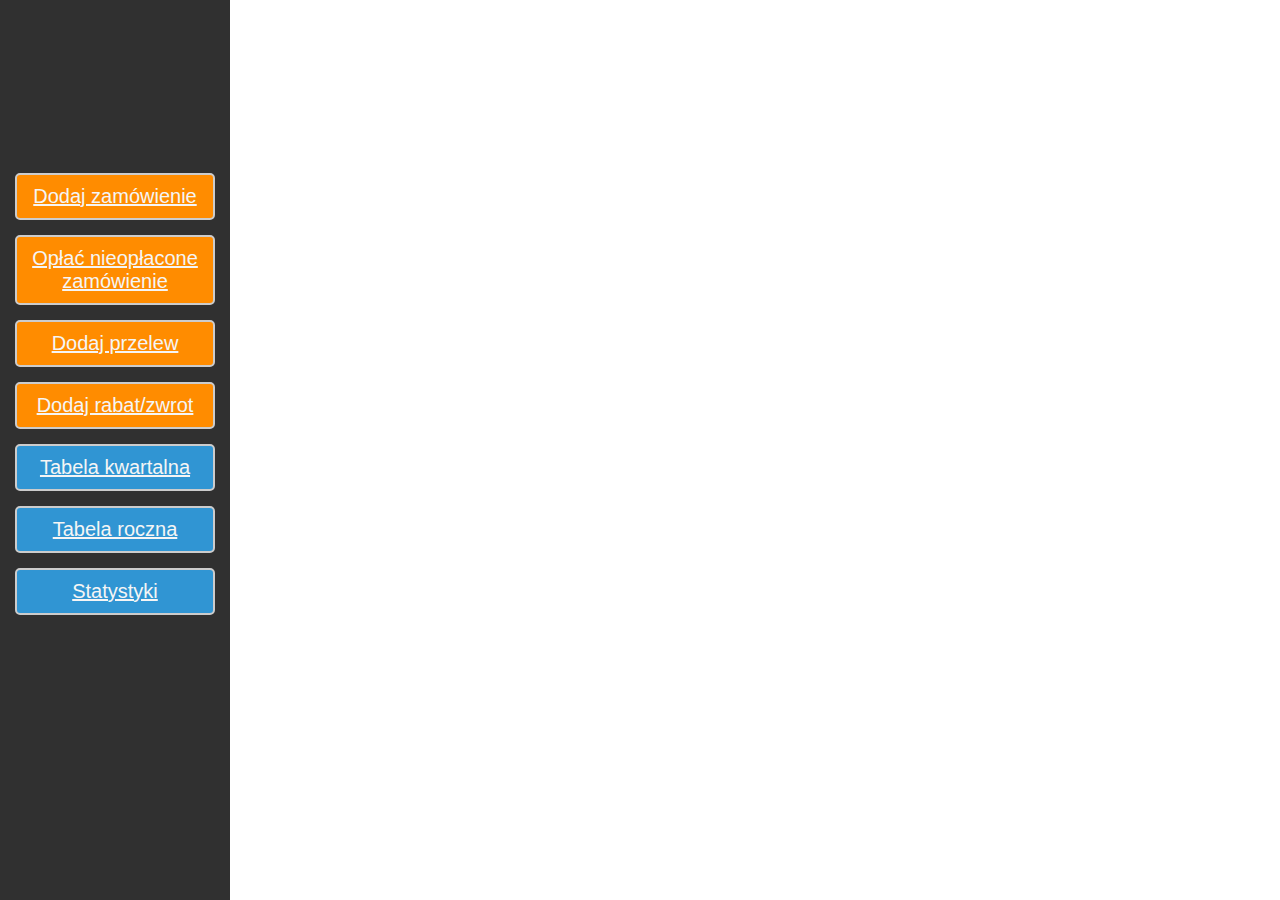
<file: index.html>
<!doctype html>

<head>
	<meta charset="utf-8">
	<meta name="autor" content="Kacper Ćwiek">
	<meta name="keyword" content="zestawienie, fiskus, allegro">
	<meta name="description" content="prowadzenie zestawień dla skarbówki">
	<title> Biznes </title>
</head>
<frameset cols="230,*" frameborder="0">
	<frame scrolling="auto" name="menu" src="menu.html"> 
	<frame scrolling="auto" name="main" src="zam-dodaj.php?tryb=zampwienie"> 
</frameset>
</file>
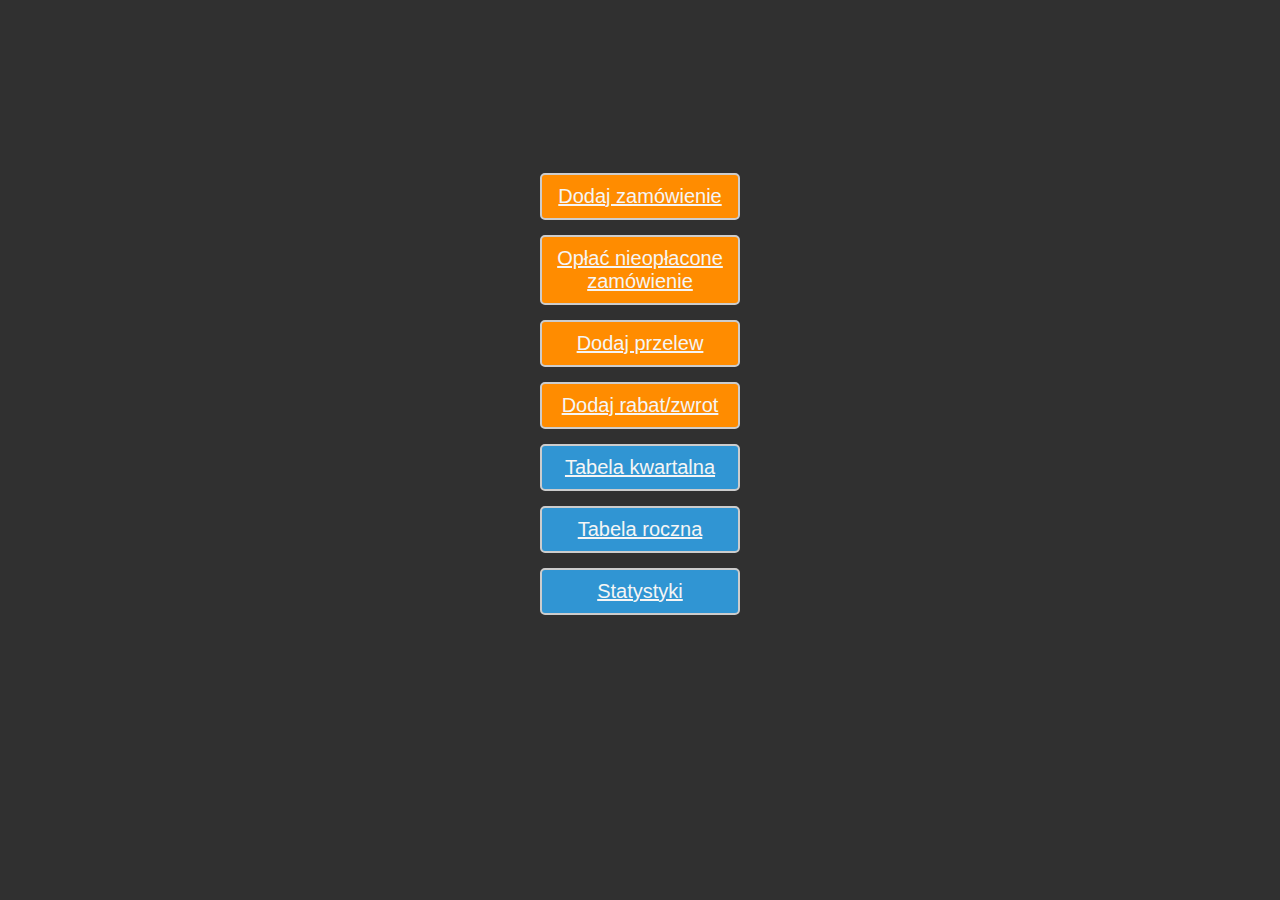
<file: menu.html>
<!DOCTYPE html>
<html lang="pl">
<head>
    <meta charset="utf-8">
    <title>Panel administracyjny</title>
    <meta name="description" content="Używanie PDO - odczyt z bazy MySQL">
    <meta name="keywords" content="php, kurs, PDO, połączenie, MySQL">
    <meta http-equiv="X-UA-Compatible" content="IE=edge">

    <link rel="stylesheet" href="style.css">
    <!--[if lt IE 9]>
        <script src="https://cdnjs.cloudflare.com/ajax/libs/html5shiv/3.7.3/html5shiv.min.js"></script>
    <![endif]-->
</head>

<body>
        <main>
            <article>
                <div style="height: 150px;"></div>
                <a target="main" href="zam-dodaj.php?tryb=zamowienie">Dodaj zamówienie</a>
                <a target="main" href="nieoplacone-oplac.php">Opłać nieopłacone zamówienie</a>
                <a target="main" href="przelew.php">Dodaj przelew</a>
                <a target="main" href="zam-dodaj.php?tryb=zwrot-rabat">Dodaj rabat/zwrot</a>
                <a target="_blank" href="kwartalna.php" class="tabele">Tabela kwartalna</a>
                <a target="_blank" href="roczna.php" class="tabele">Tabela roczna</a>
                <a target="main" href="statystyki.php" class="tabele">Statystyki</a>


            </article>
        </main>
</body>
</html>
</file>
<file: style.css>
body{
    background-color: #303030;
    color:whitesmoke;
    font-family: 'Franklin Gothic Medium', 'Arial Narrow', Arial, sans-serif;
    text-align: center;
    font-size: 16px;
}
#container{
    width:1000px;
    
    margin:0px;
}
header{
    margin:20px 0px;
    display:flex;
    justify-content: space-around;
}
#zegar{
    margin-top:21.44px;
    font-size: 30px;
}
a:hover,input[type=submit]:hover{
    background-color: #ee7b00;
}
input, .summary,a{
    width: 200px;
    background-color: darkgray;
	color: whitesmoke;
	border: 2px solid #ccc;
	border-radius: 5px;
	font-size: 20px;
	padding: 10px;
	box-sizing: border-box;
	outline: none;
	margin-top: 10px;
	margin-bottom: 10px;
}
input[type=radio],input[type=checkbox]{
    width:20px;
    margin:10px 0px
}
input[type=submit]{
    background-color:darkorange;
}
input:focus{
	-webkit-box-shadow: 0px 0px 10px 2px rgba(204,204,204,0.9);
	-moz-box-shadow: 0px 0px 10px 2px rgba(204,204,204,0.9);
	box-shadow: 0px 0px 10px 2px rgba(204,204,204,0.9);
	border: 2px solid #a5cda5;
	background-color: darkorange;
	color: aliceblue;
}
a{
    width: 200px;
    display: block;
    margin:15px auto;
	background-color:darkorange;

}
.tabele{
	background-color:#3095d3 !important;
}
a[class=potwierdzenie]{
	background-color:#93c748;
}
.tabele:hover{
	background-color:#1f84c2 !important;
}
a[class=potwierdzenie]:hover{
	background-color:#82b637;
}
label{
    display: block;
    font-size: 16px;
}
.flexbox{
    display:flex;
    justify-content: space-between;
    margin:10px 0px;
}
.error{
    font-size: 20px;
    color:brown;
    font-family:'Lucida Sans', 'Lucida Sans Regular', 'Lucida Grande', 'Lucida Sans Unicode', Geneva, Verdana, sans-serif;
}
#kupujacy,input[class=produkt]{
    margin-bottom: 20px;
    width:400px;
}
a[class='table-link']{
    display: block;
    margin:0px;
    padding:10px 0px;
    border:0px;
    text-decoration: none;
    width:400px;
    background-color: #303030;
}
a[class='table-link']:hover{
    background-color: #414141;
}
table{
    margin: auto;

}
.zestawienie{
    font-size: 10px;
}
</file>
